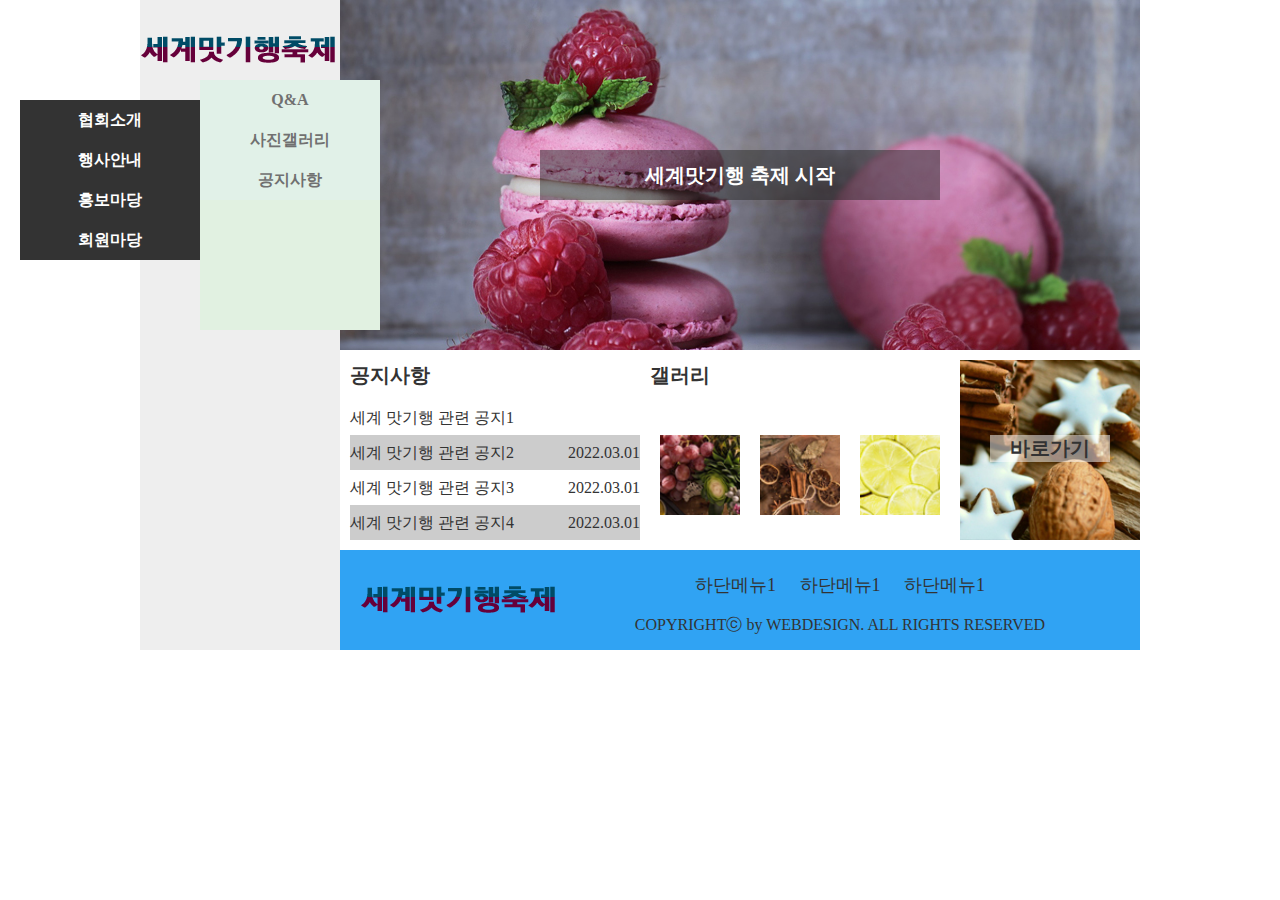
<file: 김지우-2/Desktop/index.html>
<!DOCTYPE html>
<html lang="en">
<head>
    <meta charset="UTF-8">
    <meta http-equiv="X-UA-Compatible" content="IE=edge">
    <meta name="viewport" content="width=device-width, initial-scale=1.0">
    <title>남도맛기행 푹제</title>
    <link rel="stylesheet" href="css/style.css">
    <script src="javascript/jquery-1.12.3.js"></script>
    <script src="javascript/script.js" defer type="text/javascript"></script>
</head>
<body>
    <header>
        <div class="lefttop">
            <div class="logo">
                <a href="#">
                    <img src="images/logo.png" alt="">
                </a>
            </div>
            <nav class="menu">
                <ul class="navi">
                    <li>
                        <a href="#">협회소개</a>
                        <ul class="submenu">
                            <li><a href="#">인사말</a></li>
                            <li><a href="#">명인</a></li>
                            <li><a href="#">오시는길</a></li>
                        </ul>
                        <li>
                            <a href="#">행사안내</a>
                            <ul class="submenu">
                                <li><a href="#">요리경연대회</a></li>
                                <li><a href="#">전시참가</a></li>
                                <li><a href="#">참가신청</a></li>
                            </ul>
                        </li>
                        <li>
                            <a href="#">홍보마당</a>
                            <ul class="submenu">
                                <li><a href="#">축제소식</a></li>
                                <li><a href="#">보도자료</a></li>
                                <li><a href="#">레시피</a></li>
                            </ul>
                        </li>
                        <li>
                            <a href="#">회원마당</a>
                            <ul class="submenu">
                                <li><a href="#">Q&A</a></li>
                                <li><a href="#">사진갤러리</a></li>
                                <li><a href="#">공지사항</a></li>
                            </ul>
                        </li>
                    </li>
                </ul>
            </nav>
        </div>
    </header>
    <div class="imgslide">
        <div class="slidelist">
            <ul>
                <li>
                    <a href="#">                        
                        <span>세계맛기행 축제 시작</span>
                        <img src="images/img1.jpg" alt="이미지1">
                    </a>
                </li>
                <li>
                    <a href="#">
                        <span>유기농 재료로 음식 만들기</span>
                        <img src="images/img2.jpg" alt="이미지2">
                    </a>
                </li>
                <li>
                    <a href="#">
                        <span>신선한 재료와 건강 이야기</span>
                        <img src="images/img3.jpg" alt="이미지3">
                    </a>
                </li>
            </ul>
        </div>
    </div>
    <div class="contents">
        <div class="notice">
        <div class="tab"><h4>공지사항</h4></div>
            <ul>
                <li>
                    <a href="#">세계 맛기행 관련 공지1</a>
                    <span>2022.03.01</span>
                </li>
                <li>
                    <a href="#">세계 맛기행 관련 공지2</a>
                    <span>2022.03.01</span>
                </li>
                <li>
                    <a href="#">세계 맛기행 관련 공지3</a>
                    <span>2022.03.01</span>
                </li>
                <li>
                    <a href="#">세계 맛기행 관련 공지4</a>
                    <span>2022.03.01</span>
                </li>
            </ul>
        </div>
        <div class="gallery">
            </ul>
            <div class="tab"><h4>갤러리</h4></div>
            <ul>
                <li>
                    <a href="#"><img src="images/gallery1.jpg" alt="1"></a>
                </li>
                <li>
                    <a href="#"><img src="images/gallery2.jpg" alt="2"></a>
                </li>
                <li>
                    <a href="#"><img src="images/gallery3.jpg" alt="3"></a>
                </li>
            </ul>
            </div>
        <div class="shortcut">
            <a href="#"><img src="images/shortcut.jpg" alt="바로가기"></a>
            <span class="sctext">바로가기</span>
        </div>
    </div>
    <footer>
        <div class="btlogo">
            <a href="#">
                <img src="images/logo.png" alt="">
            </a>
        </div>
        <div class="bottom">
            <div class="btmenu">
                <ul>
                    <li><a href="#">하단메뉴1</a></li>
                    <li><a href="#">하단메뉴1</a></li>
                    <li><a href="#">하단메뉴1</a></li>
                </ul>
            </div>
            <div class="copy">
                COPYRIGHTⓒ by WEBDESIGN. ALL RIGHTS RESERVED
            </div>
        </div>
    </footer>
</body>
</html>
</file>
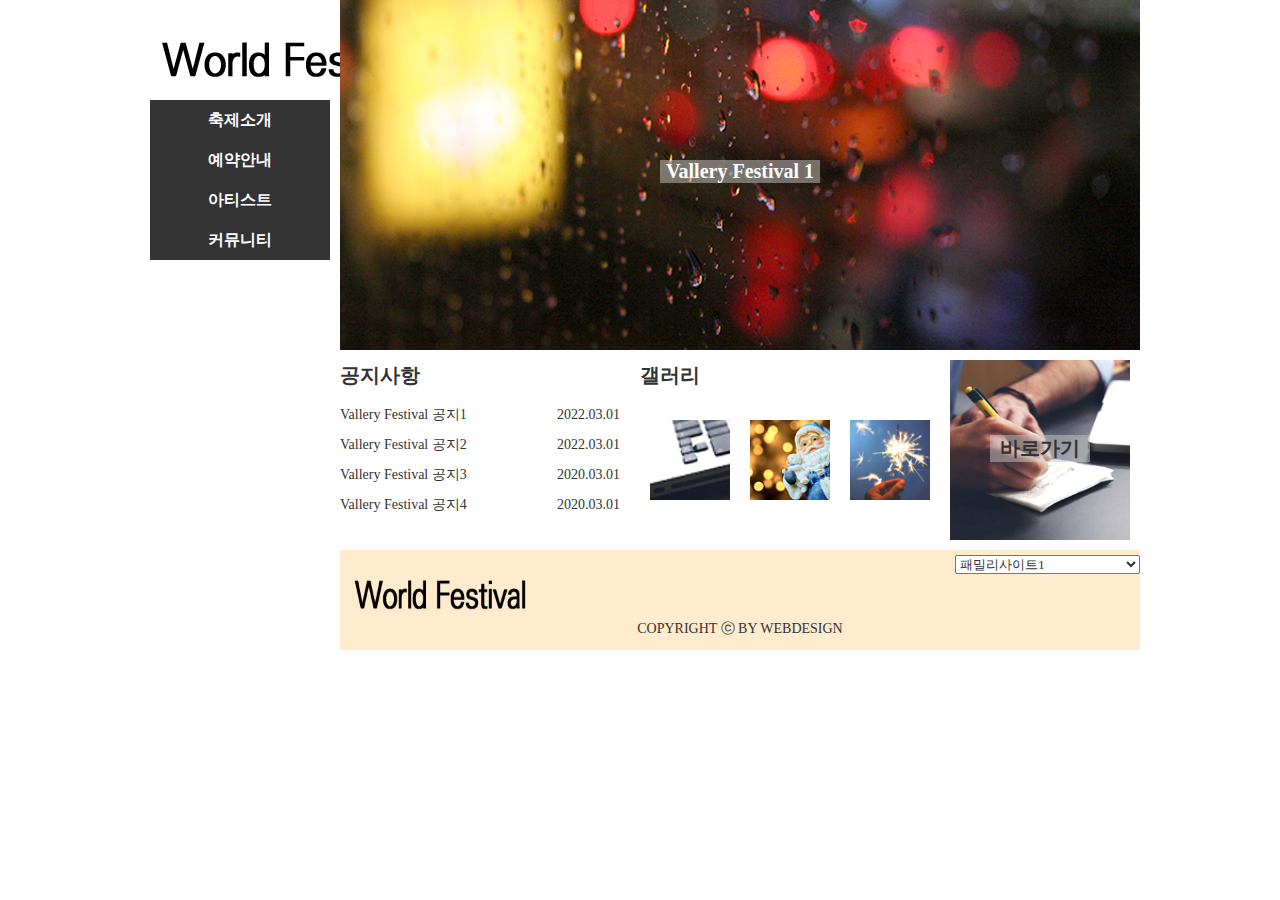
<file: 김지우/Vallery Festival_수험자 제공 파일/index.html>
<!DOCTYPE html>
<html>
<head>
    <meta charset="utf-8">
    <title>Vallery Festival</title>
    <link rel="stylesheet" href="CSS/style.css" type="text/css">
    <script src="javascript/jquery-1.12.3.js"></script>
    <script src="javascript/script.js" defer type="text/javascript"></script>
</head>
<body>
    <!--와이어프레임 왼쪽 시작-->
    <header>
        <div class="top"><!-- 로고, 메뉴 -->
            <div class="logo">
                <a href="#"><img src="images/logo.png" alt=""></a>
            </div>
            <nav class="menu"> <!-- 메뉴 탐색을 위한 내비게이션 영역 지정-->
                <ul class="navi">
                    <li><a href="#">축제소개</a>
                        <ul class="submenu">
                            <li><a href="#">Festival소개</a></li>
                            <li><a href="#">행사장 안내</a></li>
                            <li><a href="#">조직위원회</a></li>
                        </ul>
                    </li>
                    <li><a href="#">예약안내</a>
                        <ul class="submenu">
                            <li><a href="#">예약하기</a></li>
                            <li><a href="#">예약확인/취소</a></li>
                            <li><a href="#">단체예약문의</a></li>
                        </ul>
                    </li>
                    <li><a href="#">아티스트</a>
                        <ul class="submenu">
                            <li><a href="#">고릴라즈</a></li>
                            <li><a href="#">메이저 레이저</a></li>
                            <li><a href="#">아우스게인</a></li>
                            <li><a href="#">타임로드</a></li>
                        </ul>
                    </li>
                    <li><a href="#">커뮤니티</a>
                        <ul class="submenu">
                            <li><a href="#">공지사항</a></li>
                            <li><a href="#">사진갤러리</a></li>
                            <li><a href="#">영상갤러리</a></li>
                        </ul>
                    </li>
                </ul>
            </nav><!-- top 끝 -->
        </div>
    </header>
    <!-- 와이어프레임 왼쪽 끝 -->

    <!-- 와이러프레임 오른쪽 시작 -->
    <div class="imgslide">
        <a href="#">
            <img src="images/img1.jpg" alt="이미지1">
            <span class="imgtext">Vallery Festival 1</span>
        </a>
        <a href="#">
            <img src="images/img2.jpg" alt="이미지2">
            <span class="imgtext">Vallery Festival 2</span>
        </a>
        <a href="#">
            <img src="images/img3.jpg" alt="이미지3">
            <span class="imgtext">Vallery Festival 3</span>
        </a>
    </div>
    <div class="contents"> <!-- 공지사항, 갤러리, 바로가기 -->
        <div class="notice">
            <div class="tab"><h4>공지사항</h4></div>
            <ul>
                <li>
                    <a href="#">Vallery Festival 공지1 <span>2022.03.01</span></a>
                </li>
                <li>
                    <a href="#">Vallery Festival 공지2 <span>2022.03.01</span></a>
                </li>
                <li>
                    <a href="#">Vallery Festival 공지3 <span>2020.03.01</span></a>
                </li>
                <li>
                    <a href="#">Vallery Festival 공지4 <span>2020.03.01</span></a>
                </li>
            </ul>
        </div>
        <div class="gallary">
            <div class="tab"><h4>갤러리</h4></div>
            <ul>
                <li>
                    <a href="#"><img src="images/gallery1.jpg" alt="1"></a>
                </li>
                <li>
                    <a href="#"><img src="images/gallery2.jpg" alt="2"></a>
                </li>
                <li>
                    <a href="#"><img src="images/gallery3.jpg" alt=""></a>
                </li>
            </ul>
        </div>
        <div class="shortcut">
            <a href="#"><img src="images/shortcut.jpg" alt="">
            <span class="sctext">바로가기</span></a>
        </div>
    </div> <!-- 공지사항, 갤러리, 바로가기 끝 -->
    <footer>
        <div class="bottom"> <!-- 로고, copy, 패밀리사이트 시작 -->
            <div class="btlogo">
                <a href="#">
                    <img src="images/logo.png" alt="하단로고">
                </a>
            </div>
            <div class="copy">
                COPYRIGHT ⓒ BY WEBDESIGN
            </div>
            <div class="familysite">
                <select name="sitelist" id="">
                    <option value="#">패밀리사이트1</option>
                    <option value="#">패밀리사이트2</option>
                    <option value="#">패밀리사이트3</option>
                </select>
            </div> <!-- 로고, copy, 패밀리사이트 끝 -->
        </div>
    </footer>
    <!-- 와이어프레임 오른쪽 끝-->
</body>
</html>
</file>
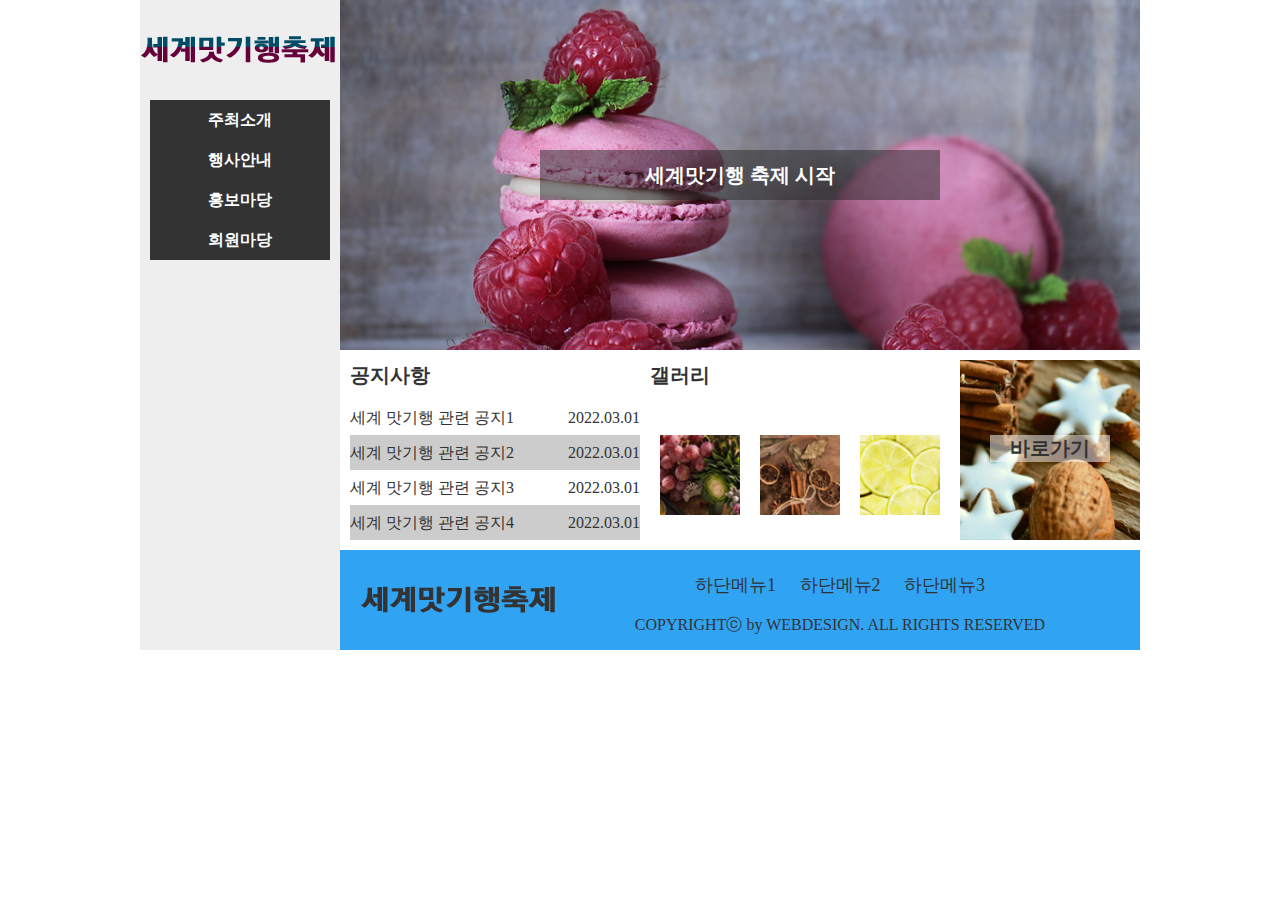
<file: 김지우-2/Desktop/남도맛기행축제_완성/index.html>
<!doctype html>
<html>
<head>
<meta charset="utf-8">
<title>세계맛기행 축제</title>
<link href="css/style.css" type="text/css" rel="stylesheet">
<script src="javascript/jquery-1.12.3.js"></script>
<script src="javascript/script.js" defer type="text/javascript"></script>
</head>

<body>
<!-- 와이어프레임 왼쪽 시작 -->
<header>
<div class="top"> <!-- top:logo와 menu 묶어줌 -->
  <div class="logo">
    <a href="#"><img src="images/logo.png" alt="로고"></a>
  </div>
  <nav class="menu">
    <ul class="navi">
      <li><a href="#">주최소개</a>
        <ul class="submenu">
          <li><a href="#">인사말</a></li>
          <li><a href="#">명인</a></li>
          <li><a href="#">오시는길</a></li>
        </ul>
      </li>
      <li><a href="#">행사안내</a>
        <ul class="submenu">
          <li><a href="#">요리경연대회</a></li>
          <li><a href="#">전시참가</a></li>
          <li><a href="#">참가신청</a></li>
        </ul>
      </li>
      <li><a href="#">홍보마당</a>
        <ul class="submenu">
          <li><a href="#">축제소식</a></li>
          <li><a href="#">보도자료</a></li>
          <li><a href="#">레시피</a></li>       
        </ul>
      </li>
      <li><a href="#">회원마당</a>
        <ul class="submenu">
          <li><a href="#">Q&A</a></li>
          <li><a href="#">레시피</a></li>
          <li><a href="#">공지사항</a></li>
        </ul>
      </li>
    </ul>
  </nav>
</div> 
</header> 
<!-- 와이어프레임 왼쪽 끝 -->

<!-- 와이어프레임 오른족 시작 -->
<div class="imgslide"> <!-- imgslide:슬라이드 이미지 --> 
  <div class="slidelist">
    <ul>
      <li>
      <a href="#">
      <span>세계맛기행 축제 시작</span>  
      <img src="images/img1.jpg" alt="이미지1">     
      </a>
      </li>  
      <li>
      <a href="#">
      <span>유기농 재료로 음식 만들기</span>  
      <img src="images/img2.jpg" alt="이미지2">     
      </a>
      </li>
      <li>
      <a href="#"> 
      <span>신선한 재료와 건강 이야기</span>    
      <img src="images/img3.jpg" alt="이미지3">     
      </a>     
      </li>
    </ul>
  </div>
</div>

<div class="contents"> <!-- contents:공지사항,갤러리,바로가기 -->
  <div class="notice">
    <div class="tab"><h4>공지사항</h4></div>
    <ul>
      <li>
      <a href="#">세계 맛기행 관련 공지1<span>2022.03.01</span></a>
      </li>
      <li>
      <a href="#">세계 맛기행 관련 공지2<span>2022.03.01</span></a>
      </li>
      <li>
      <a href="#">세계 맛기행 관련 공지3<span>2022.03.01</span></a>
      </li>
      <li>
      <a href="#">세계 맛기행 관련 공지4<span>2022.03.01</span></a>
      </li>         
    </ul>
  </div>
      
  <div class="gallery">
    <div class="tab"><h4>갤러리</h4></div>
    <ul>
      <li><a href="#"><img src="images/gallery1.jpg" alt="1"></a></li>
      <li><a href="#"><img src="images/gallery2.jpg" alt="2"></a></li>
      <li><a href="#"><img src="images/gallery3.jpg" alt="3"></a></li>
    </ul>
  </div>
  
  <div class="shortcut">
    <a href="#">
    <img src="images/shortcut.jpg" alt="바로가기">     
    <span class="sctext">바로가기</span>                     
    </a>
  </div>
</div>  <!-- contents 끝 -->

<div id="modal"> <!-- 모달 레이어 영역 -->
  <div class="modal_up">
    <div class="uptitle">맛기행 축제 알림</div>
    <div class="upbody">
	이탈리아 음식과 함께 이탈리아 여행을 떠나보세요.
    이번 맛기행 축제에서는 이탈리아 전통 와인과 식빵을 중심으로 
    여러 이탈리아 음식을 선보입니다.
    이탈리아 전통 음식의 비법과 유래에 대한 설명회도 참여해보세요.
    축제에 참가하신 분들께는 작은 기념품도 마련되어 있습니다.
    </div>
    <div class="btn">닫기</div>
  </div>
</div> <!-- 모달 레이어 영역 끝 -->

<footer>
  <div class="btlogo"> 
    <a href="#">
    <img src="images/logo_bottom.png" alt="하단로고">
    </a>
  </div>
  <div class="site"> <!-- site:btmenu와 copy 묶어줌 -->
    <div class="btmenu">
      <ul>
        <li><a href="#">하단메뉴1</a></li>
        <li><a href="#">하단메뉴2</a></li>
        <li><a href="#">하단메뉴3</a></li>
      </ul>
    </div>
    <div class="copy">
       COPYRIGHTⓒ by WEBDESIGN. ALL RIGHTS RESERVED
    </div>               
  </div> <!-- site 끝 -->
</footer>
<!-- 와이어프레임 오른쪽 끝 -->

</body>
</html>
</file>
<file: 김지우-2/Desktop/css/style.css>
@charset "utf-8";

*{  /*전체설정 지정*/
    margin: 0 auto; /*좌우바깥 여백을 자동으로 할당하여 가운데 정렬로 만듬*/
    padding: 0;     /*안쪽 여백을 0으로 지정*/
    list-style: none;
    font-family: "맑은고딕";
    color: #333333;
}
body{
    width: 1000px;
    height: 650px;
    background-color: #ffffff;
    font-size: 20px;    /*기본적으로 20px*/
}
a{
    text-decoration: none;
    display: block; /*박스요소를 block 속성으로 표시*/
}
header{
    float: left;
}
.lefttop{
    float: left;
    width: 200px;
    height: 650px;
    background-color: #eeeeee;
}
.logo{
    float: left;
    width: 200px;
    height: 100px;
    margin-top: 30px;
}
.menu{
    float: left;    
    top: 100px;
    position: absolute;     /*position 속성=> absolute : 부모(조상)요소를 기준으로 배치*/
    text-align: center;     /*position 속성=> relative : 요소 자기 자신을 기준으로 배치*/
    z-index: 1;
    left: 20px;
}
.menu>ul{
    float: left;
    width: 180px;
}
.navi>li>a{
    width: 180px;
    height: 40px;
    line-height: 40px;
    font-size: 16px;
    font-weight: bold;
    background-color: #333333;
    color: white;
}
.navi>li>a:hover{
    background-color: #bbbbbb;
    color: #222222;
}
.submenu{
    float: left;
    width: 180px;
    height: 250px;
    left: 180px;
    top: -20px;
    position: absolute;
    text-align: center;
    z-index: 1;
    background-color: #e1f1e1;
}
.submenu>li>a{
    width: 180px;
    height: 40px;
    line-height: 40px;
    font-size: 16px;
    font-weight: bold;
    background-color: #e1f1e8;
    color: #707070;
}
.submenu>li>a:hover{
    background-color: #222222;
    color: white;
    opacity: .3;

}
.imgslide{
    float: right;
    width: 800px;
    height: 350px;
    position: relative;
    overflow: hidden;   /*이미지가 크면 지정된 영역만큼만 보여주고 나머지는 숨겨라*/
}
.slidelist{
    width: 2400px;
    height: 350px;
}
.slidelist>ul>li{
    width: 800px;
    float: left;
}
.slidelist span{    /*그림 위에 올라가는 글자의 모양을 변경*/
    width: 400px;
    height: 50px;
    position: absolute;
    margin-top: 150px;
    margin-left: 200px;
    text-align: center;
    color: #ffffff;
    font-weight: bold;
    line-height: 50px;
    background-color: rgba(40, 40, 40, .5);
}
.contents{  /* C영역: 공지사항+갤러리+바로가기 영역 */
	float:right;
	width:800px;
	height:200px;
}
.notice{
	float:left;
	width:300px;
	height:200px;
}
.tab{
	float:left;
	width:300px;
}
.notice h4{
	float:left;
	height:50px;
	line-height:50px;
	margin-left:10px;
}
.notice ul{
	float:left;
	width:290px;
	height:35px;
	line-height:35px;
	font-size:16px; 
	margin-left:10px;
}
.notice li span{
	float:right;
}
.notice li:nth-child(2n){ /* 공지사항 중 2배수 리스트 스타일 */
	background-color:#cccccc;
}
.notice li:hover{
	font-weight:bold;
}
.gallery{
	float:left;
	width:300px;
	height:200px;
}
.gallery h4{
	float:left;
	height:50px;
	line-height:50px;
	margin-left:10px;
}
.gallery ul li{
    float:left;
    margin-top:35px;
	margin-left:20px;
}
.gallery img{
    width:80px;	
    height:80px;
}
.gallery li:hover{
    opacity:0.5;
}
.shortcut{
	float:right;
	width:200px;
	height:200px;
}
.shortcut img{
    float:right;
    width:180px;
    height:180px;
	margin-top:10px;
}
.sctext{
    width:120px;
    text-align:center;
    font-weight:bold;
    position:absolute;
    background-color:rgba(255,255,255,0.5);
    margin-top:85px;
    margin-left:50px;
}
#modal{
    width:100%;
    height:100%;
    position:absolute;
    left:0;
    top:0;
    background:rgba(0,0,0, 0.6); 
    z-index:1; 
    display:none; 
}
#modal.active{
    display:block;
}
.modal_up{   /*레이어 팝업창 스타일*/
	width:400px;
	height:300px;
	position:fixed;
	left:30%; 
	top:20%; 
	background-color:#ffffff;
}
.uptitle{
	margin-top:30px;
	text-align:center; 
	line-height:16px; 
	font-size:20px; 
	font-weight:bold;
}
.upbody{
	padding:30px;
	text-align:center;
	font-size:16px;
	line-height:30px; 
}
.btn{
	width:80px;
	height:20px;
	display:block;
	text-align:center;
	font-size:15px;
	font-weight:bold;
	background:#cccccc;
	position:absolute; 
	right:10px;
	bottom:10px;
}
footer{     /* D영역: 와이어프레임 오른쪽 하단 영역 */
	float:right;
	width:800px;
	height:100px;
	background-color:#30a3f3;
}
.btlogo{         
	float:left;
	width:200px;  /* 하단 로고 영역 너비 */
	height:100px; /* 하단 로고 영역 높이 */
}
.btlogo img{      /* 로고 이미지 스타일 */
	float:left;
	margin-top:30px;
	margin-left:20px;
}
.bottom{            /* btmenu와 copy 묶어줌 */
	float:right;
	width:600px;  /* 하단 메뉴 + Copyright 너비 */
	height:100px; /* 하단 메뉴 + Copyright 높이 */
}
.btmenu{
	float:right;
	width:600px;  /* 하단 메뉴 너비 */
	height:50px;  /* 하단 메뉴 높이 */
	text-align:center;
    font-size:18px;
    line-height:50px;
}
.btmenu li{
    margin-top:10px;
    display:inline-block;
    width:100px;
}
.btmenu li:hover{
    font-weight:bold;
}
.copy{
	float:right;
	width:600px;  /* Copyright 너비 */
	height:50px;  /* Copyright 높이 */
    text-align:center;
    font-size:16px;
    line-height:50px;
}
</file>
<file: 김지우/Vallery Festival_수험자 제공 파일/CSS/style.css>
@charset "utf-8";
/* 스타일시트 주석 */
*{     /*html 문서 내의 전체 태그에 스타일을 적용*/
    margin: 0 auto; /* 좌우 바깥쪽 여백을 자동 할당하여 중앙정렬로 만듬*/
    padding: 0; /*안쪽 여백을 없앰*/
    list-style: none;
    font-family: "맑은 고딕";
    color: #333333;
}
body{
    width: 1000px; /* 와이어프레임 너비*/
    height: 650px; /* 와이러프레임 B+C+D 높이*/
    background-color: #ffffff;
    font-size: 20px;
}
a{
    text-decoration: none;
    display: block;
}
/* 레이아웃의 각 크기를 정하고 박스요소들의 정렬(플로팅)을 맞추기 위한 작업*/
header{
    float: left;
    position: absolute;
}
.top{
    float: left;
    width: 200px;
    height: 650px;
}
.logo{  /*로고의 위치와 크기*/
    float: left;
    width: 200px;
    height: 40px;
    margin-top: 30px;
    margin-bottom: 30px;
}

.imgslide{
    float: right;
    width: 800px;
    height: 350px;
    position: relative;
}
.imgslide>a{
    display: block;
    position: absolute;
}
.imgslide span{
    width: 160px;
    text-align: center;
    color: #ffffff;
    font-weight: bold;
    left:40%;
    top:45%;
    background-color: rgba(200,200,200,.5);
    position: absolute;
}
.contents{
    float: right;
    width: 800px;
    height: 200px;
}
.notice{
    float: left;
    width: 300px;
    height: 200px;
}

.shortcut{          /*바로가기*/
    float: right;
    width: 200px;
    height: 200px;
}
.shortcut img{
    float: right;
    width: 180px;
    height: 180px;
    padding: 10px;
}
.shortcut span{
    width: 100px;
    text-align: center;
    font-weight: bold;
    position: absolute;
    background-color: rgba(200, 200, 200, .5);
    margin-top: 85px;
    margin-left: 50px;
}
footer{
    float: right;
}
.bottom{
    float: right;
    width: 800px;
    height: 100px;
    background-color: blanchedalmond;
}
.btlogo{
    float: left;
    width: 200px;
    height: 100px;
}
.copy{
    float: left;
    width: 400px;
    height: 100px;
    font-size: 14px;
    text-align: center;
    margin-top: 70px;
}
.familysite{
    float: right;
    width: 200px;
    height: 100px;
}
.menu{
    float: left;
    top: 100px;
    left: 10px;
    position: absolute;
    text-align: center;
    z-index: 1;
}
.navi>li{ /*.navi의 자식요소인 li요소의 스타일 지정*/
    float: left;
    width: 180px;
}
.navi>li>a{ /* .navi의 자식요소 li의 자식요소인 a요소의 스타일 지정*/
    float: left;
    width: 180px;
    height: 40px;
    line-height: 40px;
    font-size: 16px;
    font-weight: bold;
    background-color: #333333;
    color: #ffffff;
}
.navi>li>a:hover{
    background-color: #eeeeee;
    color: #000000;
}
.submenu{
    float: left;
    top: 0px;
    left: 180px;
    width: 180px;
    height: 100%;
    position: absolute;
    background-color: #cccccc;
    z-index: 1;
    display: none;
}
.submenu>li>a{
    width: 180px;
    height: 40px;
    line-height: 40px;
    font-size: 14px;
    font-weight: bold;
    background-color: #cccccc;
    color: #ffffff;
}
.submenu>li>a:hover{
    background-color: #8b8b8b;
    color: #ffff00;
}
.tab{
    float: left;
    width: 300px;
}
.notice h4{
    float: left;
    height: 50px;
    line-height: 50px;
}
.notice ul{
    float: left;
    width: 280px;
    height: 30px;
    line-height: 30px;
    font-size: 14px;
}
.notice li span{
    float: right;
}
.notice li:hover{
    font-weight: bold;

}
.gallary{
    float: left;
    width: 300px;
    height: 200px;
}
.gallary h4{
    float: left;
    line-height: 50px;
    height: 50px;
}
.gallary ul li{
    float: left;
    padding: 10px;
    margin-top: 10px;
}
.gallary img{
    width: 80px;
    height: 80px;
}
.gallary li:hover{
    opacity: 0.5;
}
.btlogo img{
    width: 200px;
    height: 50px;
    margin-top: 20px;
}
.familysite select{
    float: right;
    width: 185px;
    margin-top: 5px;
}
</file>
<file: 김지우-2/Desktop/남도맛기행축제_완성/css/style.css>
@charset "utf-8";
/* CSS Document */

*{
	margin:0 auto;
	padding:0;
	list-style:none;
	font-family:"맑은 고딕";
	color:#333333  /* 컬러 가이드: 기본 텍스트의 색 */
}
body{
	width:1000px; /* 와이어프레임 너비 */
	height:650px; /* 와이어프레임 B+C+D 높이 */
	background-color:#ffffff; /* 컬러 가이드: 배경색 */
	font-size:20px;
}
a{
	text-decoration:none;
	display:block;
}
header{  /* A영역: 와이어프레임 왼쪽 영역 */
	float:left;
    position:absolute;	
}
.top{    /* 로고+메뉴 영역 */
	float:left; 
	width:200px;
	height:650px;
	background-color:#eeeeee;
}
.logo{
	float:left;
	width:200px;
	height:40px;
	margin-top:30px;
	margin-bottom:30px;
}
.menu{
	float:left;
    top:100px;
    left:10px;
    position:absolute;
    text-align:center;
    z-index:1;
}
.navi>li{
	float:left;
	width:180px;
}
.navi>li>a{
	width:180px; 
	height:40px; 
	line-height:40px; 
	font-size:16px;
	font-weight:bold;
	background-color:#333333;
	color:#ffffff; 
}
.navi>li>a:hover{
	background-color:#cccccc;
	color:#000000; 
}
.submenu{         
	float:left;
	width:180px;
	height:250px;
	left:180px;
	top:-20px; 
	position:absolute;
	background-color:#999999;
	display:none;
	z-index:1;
}
.submenu>li>a{    
	width:180px;
	height:40px;
	line-height:40px;
	font-size:14px;
	font-weight:bold;
	background-color:#999999;
	color:#333333;
}
.submenu>li>a:hover{ 
	background-color:#cccccc;
	color:#ffff00;
}
.imgslide{        /* B영역:이미지 슬라이드 영역 */
	float:right;
	width:800px; /* 이미지 슬라이드 너비 */
	height:350px; /* 이미지 슬라이드 높이 */
   	position:relative;
   	overflow:hidden;
}
.slidelist{
   	width:2400px;
}
.slidelist ul li{
   	width:800px;
   	float:left;
}
.slidelist span{
    width:400px;	
    height:50px;
	position:absolute;
    text-align:center;
    color:#ffffff;
    font-weight:bold;
    line-height:50px;
    background-color:rgba(40,40,40,0.5);
 	margin-left:200px;
 	margin-top:150px; 
}
.contents{  /* C영역: 공지사항+갤러리+바로가기 영역 */
	float:right;
	width:800px;
	height:200px;
}
.notice{
	float:left;
	width:300px;
	height:200px;
}
.tab{
	float:left;
	width:300px;
}
.notice h4{
	float:left;
	height:50px;
	line-height:50px;
	margin-left:10px;
}
.notice ul{
	float:left;
	width:290px;
	height:35px;
	line-height:35px;
	font-size:16px; 
	margin-left:10px;
}
.notice li span{
	float:right;
}
.notice li:nth-child(2n){ /* 공지사항 중 2배수 리스트 스타일 */
	background-color:#cccccc;
}
.notice li:hover{
	font-weight:bold;
}
.gallery{
	float:left;
	width:300px;
	height:200px;
}
.gallery h4{
	float:left;
	height:50px;
	line-height:50px;
	margin-left:10px;
}
.gallery ul li{
    float:left;
    margin-top:35px;
	margin-left:20px;
}
.gallery img{
    width:80px;	
    height:80px;
}
.gallery li:hover{
    opacity:0.5;
}
.shortcut{
	float:right;
	width:200px;
	height:200px;
}
.shortcut img{
    float:right;
    width:180px;
    height:180px;
	margin-top:10px;
}
.sctext{
    width:120px;
    text-align:center;
    font-weight:bold;
    position:absolute;
    background-color:rgba(255,255,255,0.5);
    margin-top:85px;
    margin-left:50px;
}
#modal{
    width:100%;
    height:100%;
    position:absolute;
    left:0;
    top:0;
    background:rgba(0,0,0, 0.6); 
    z-index:1; 
    display:none; 
}
#modal.active{
    display:block;
}
.modal_up{   /*레이어 팝업창 스타일*/
	width:400px;
	height:300px;
	position:fixed;
	left:30%; 
	top:20%; 
	background-color:#ffffff;
}
.uptitle{
	margin-top:30px;
	text-align:center; 
	line-height:16px; 
	font-size:20px; 
	font-weight:bold;
}
.upbody{
	padding:30px;
	text-align:center;
	font-size:16px;
	line-height:30px; 
}
.btn{
	width:80px;
	height:20px;
	display:block;
	text-align:center;
	font-size:15px;
	font-weight:bold;
	background:#cccccc;
	position:absolute; 
	right:10px;
	bottom:10px;
}
footer{     /* D영역: 와이어프레임 오른쪽 하단 영역 */
	float:right;
	width:800px;
	height:100px;
	background-color:#30a3f3;
}
.btlogo{         
	float:left;
	width:200px;  /* 하단 로고 영역 너비 */
	height:100px; /* 하단 로고 영역 높이 */
}
.btlogo img{      /* 로고 이미지 스타일 */
	float:left;
	margin-top:30px;
	margin-left:20px;
}
.site{            /* btmenu와 copy 묶어줌 */
	float:right;
	width:600px;  /* 하단 메뉴 + Copyright 너비 */
	height:100px; /* 하단 메뉴 + Copyright 높이 */
}
.btmenu{
	float:right;
	width:600px;  /* 하단 메뉴 너비 */
	height:50px;  /* 하단 메뉴 높이 */
	text-align:center;
    font-size:18px;
    line-height:50px;
}
.btmenu li{
    margin-top:10px;
    display:inline-block;
    width:100px;
}
.btmenu li:hover{
    font-weight:bold;
}
.copy{
	float:right;
	width:600px;  /* Copyright 너비 */
	height:50px;  /* Copyright 높이 */
    text-align:center;
    font-size:16px;
    line-height:50px;
}
</file>
